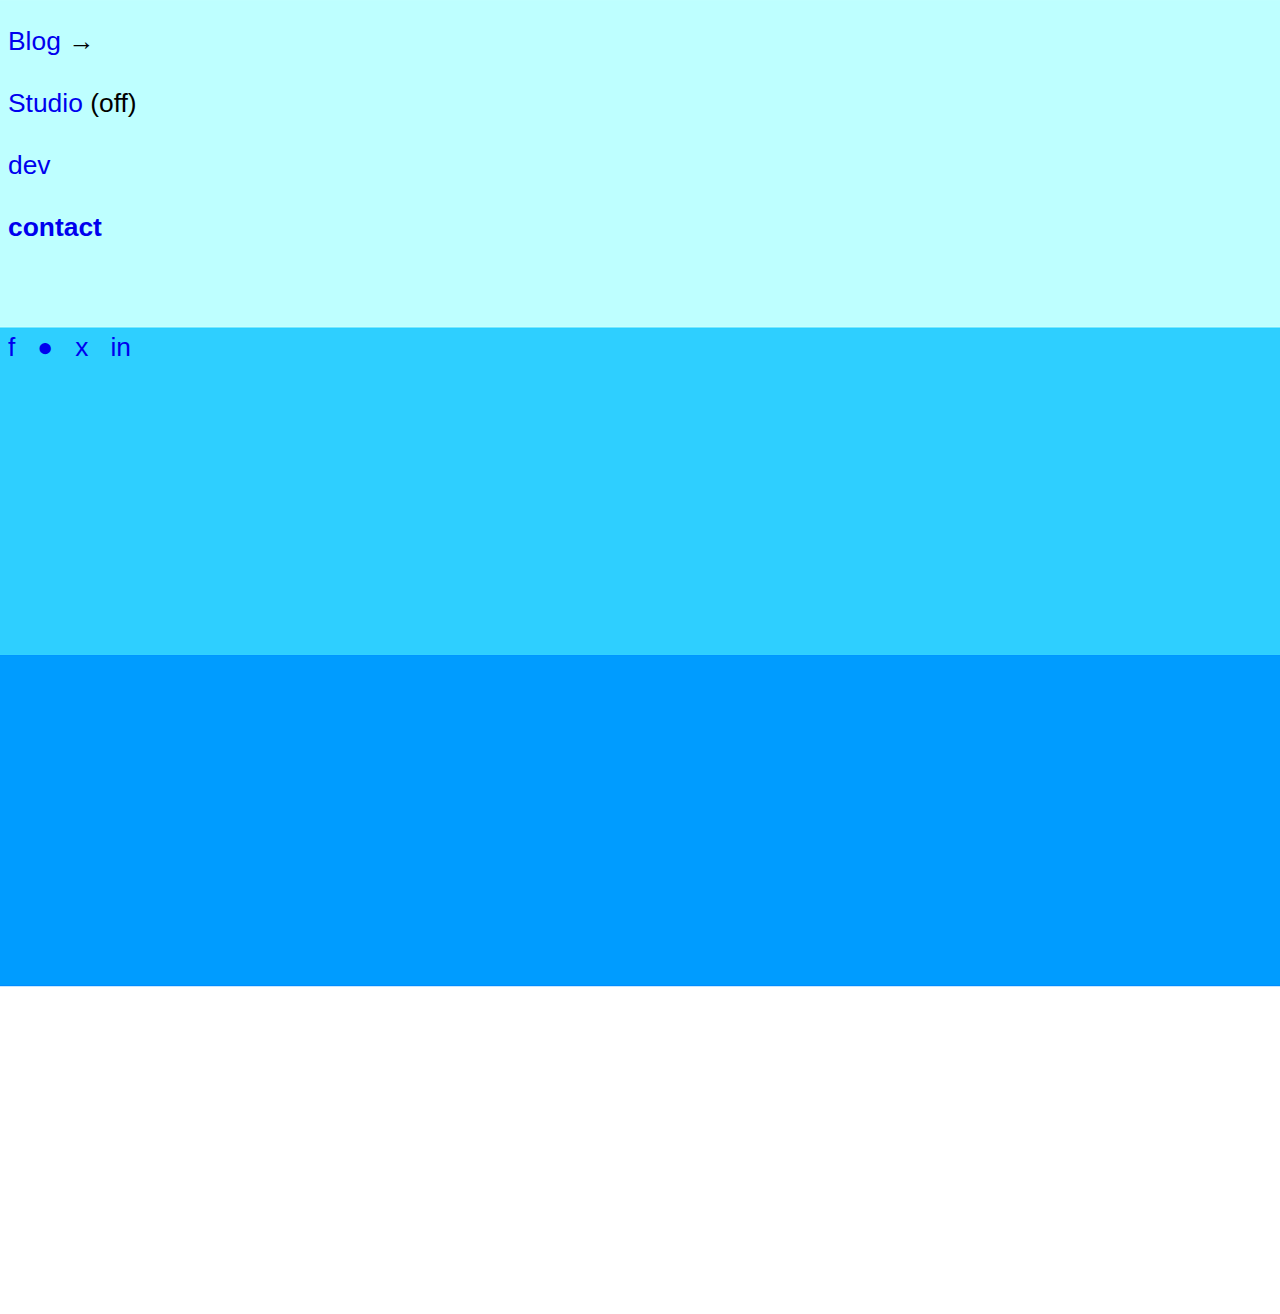
<file: index.html>
<!DOCTYPE html>
<html lang="en" dir="ltr">
<head>
  <meta charset="utf-8">
  <title>Sergey Ieffe | Home</title>
  <meta name="description" content="Digital marketing and design specialist, developer. Branding, websites, ux design, digital campaigns, etc.">
  <meta name="viewport" content="width=device-width,minimum-scale=1,initial-scale=1">
  <meta name="google-site-verification" content="o2uTfrdTNFyMzmFi7pvOD50EiIf77KmR3zrda8gVsik">
  <link rel="canonical" href="https://www.sergeyieffe.com">
  <link rel="stylesheet" type="text/css" href="style.css">
  <script type="application/ld+json"> {
    "@context": "https://schema.org/",
    "@type": "Person",
    "name": "Sergey David Ieffe",
    "gender": "male",
    "nationality": "Israeli", 
    "telephone": "(972) 3-376-0775",
    "address": {
        "@type": "PostalAddress",
        "addressCountry": "Israel"
    }, 
    "contactPoint": {
        "@type": "ContactPoint",
        "email": "studio@sergeyieffe.com",
        "contactType": "Contact point"
    },    
    "url": "https://www.sergeyieffe.com",
    "sameAs": [ 
        "https://x.com/sergeyieffe",
        "https://www.facebook.com/sergeyieffe",
        "https://instagram.com/sergeyieffe",
        "https://il.linkedin.com/in/sergeyieffe"
    ]
  } 
</script>   
</head>
<body>
  <header>
    <p>
      <a href="https://ieffe.art.blog">Blog</a> →<br/><br/>
      <a href="https://www.lib.blue">Studio</a> (off)<br/><br/>
      <a href="profile/">dev</a><br/><br/>
      <strong><a href="mailto:studio@sergeyieffe.com?subject=Message from website (www.sergeyieffe.com)">contact</a></strong><br/><br/><br/>
    </p>
    <p>
      <a href="https://www.facebook.com/ieffe.home">f</a> &nbsp; 
      <a href="https://instagram.com/sergeyieffe">●</a> &nbsp; 
      <a href="https://x.com/sergeyieffe">x</a> &nbsp; 
      <a href="https://il.linkedin.com/in/sergeyieffe">in</a>
    </p>    
  </header>
</body>
</html>
</file>
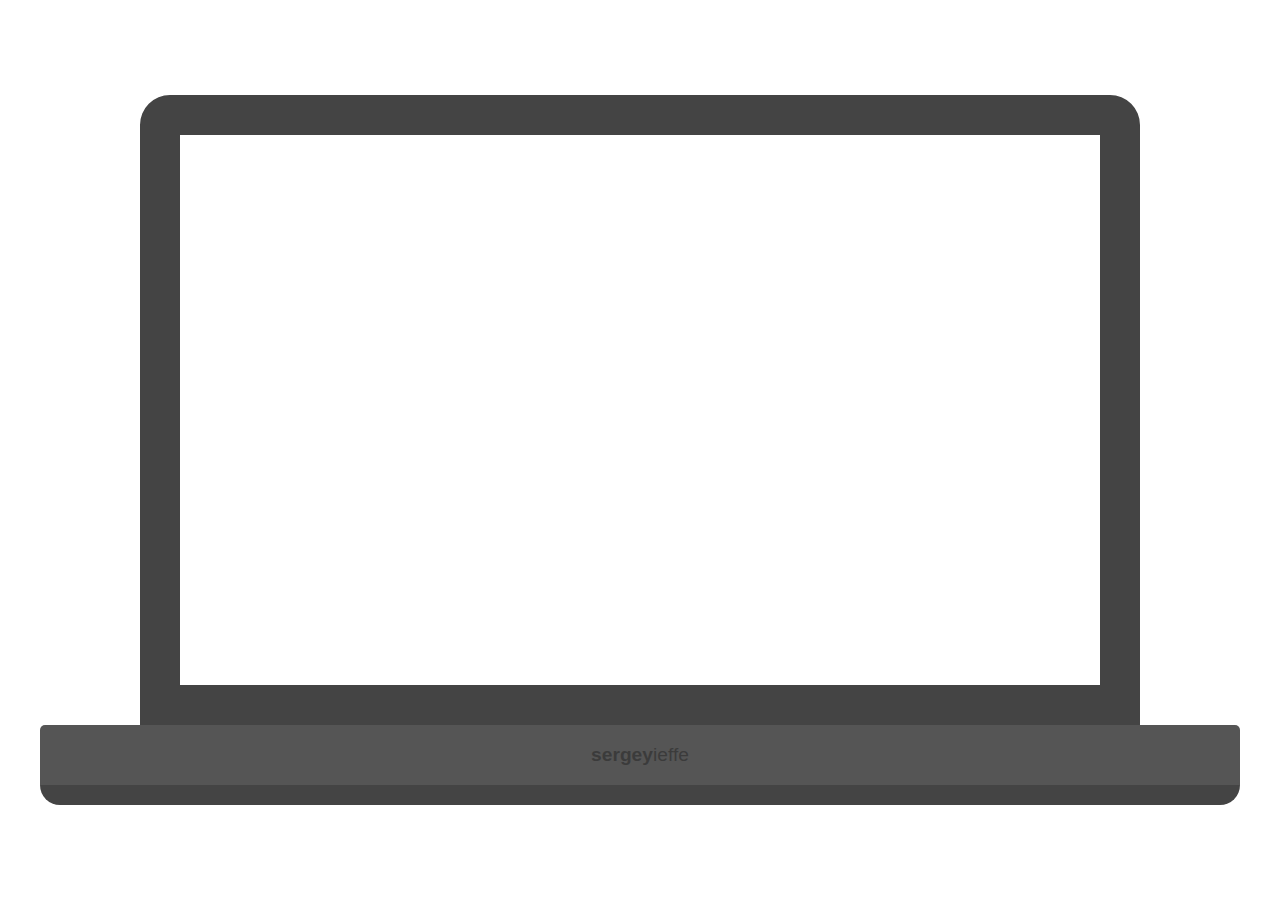
<file: folio/awwweb/index.html>
<!DOCTYPE html>
<html lang="en" dir="ltr">
<head>
  <meta charset="utf-8">
  <title>Awwweb</title>
  <meta name="description" content="">
  <meta name="viewport" content="width=device-width,minimum-scale=1,initial-scale=1">
  <style>
    body {
      padding: 0;
      margin: 0;
      height: 100vh 
    } 
    main {
      display: flex;
      justify-content: center;
      align-items: center;
      height: 100vh
    }
    h1 {
      margin: 0;
      padding: 0;
      line-height: 60px;
      font-size: 1.2em;
      font-weight: normal;
      font-family: sans-serif;
      text-transform: lowercase;
      a {
        color: #000;
        text-decoration: none;
        opacity: .3
      }
      a:hover {
        color: #333;
      }
      em {
        font-style: normal;
        font-weight: bold
      }
      i {
        display: none
      }
    }  
    #laptop {
      width: 1200px;
      div {
        display: block;
      }  
      #part1 {
        margin: 0 100px;
        height: 550px;
        background: #fff;
        border-radius: 30px 30px 0 0;
        border: 40px solid #444;
        iframe {
          border: 0;
          width: 100%;
          height: 100%;
        }        
      }
      #part2 {
        text-align: center;
        background: #555;
        height: 60px;
        border-radius: 5px 5px 0 0
      }
      #part3 {
        background: #444;
        height: 20px;
        border-radius: 0 0 20px 20px
      }
    }
  </style>
</head>
<body>
  <main>
    <div id="laptop">
      <div id="part1"><iframe src="https://www.sergeyieffe.com/folio/awwweb/home.html" title="Awwweb"></iframe></div>
      <div id="part2"><h1><a href="https://www.sergeyieffe.com/" rel="nofollow"><em>Sergey</em><i> </i>Ieffe</a></h1></div>
      <div id="part3"></div>
    </div>  
  </main>
</body>
</html>
</file>
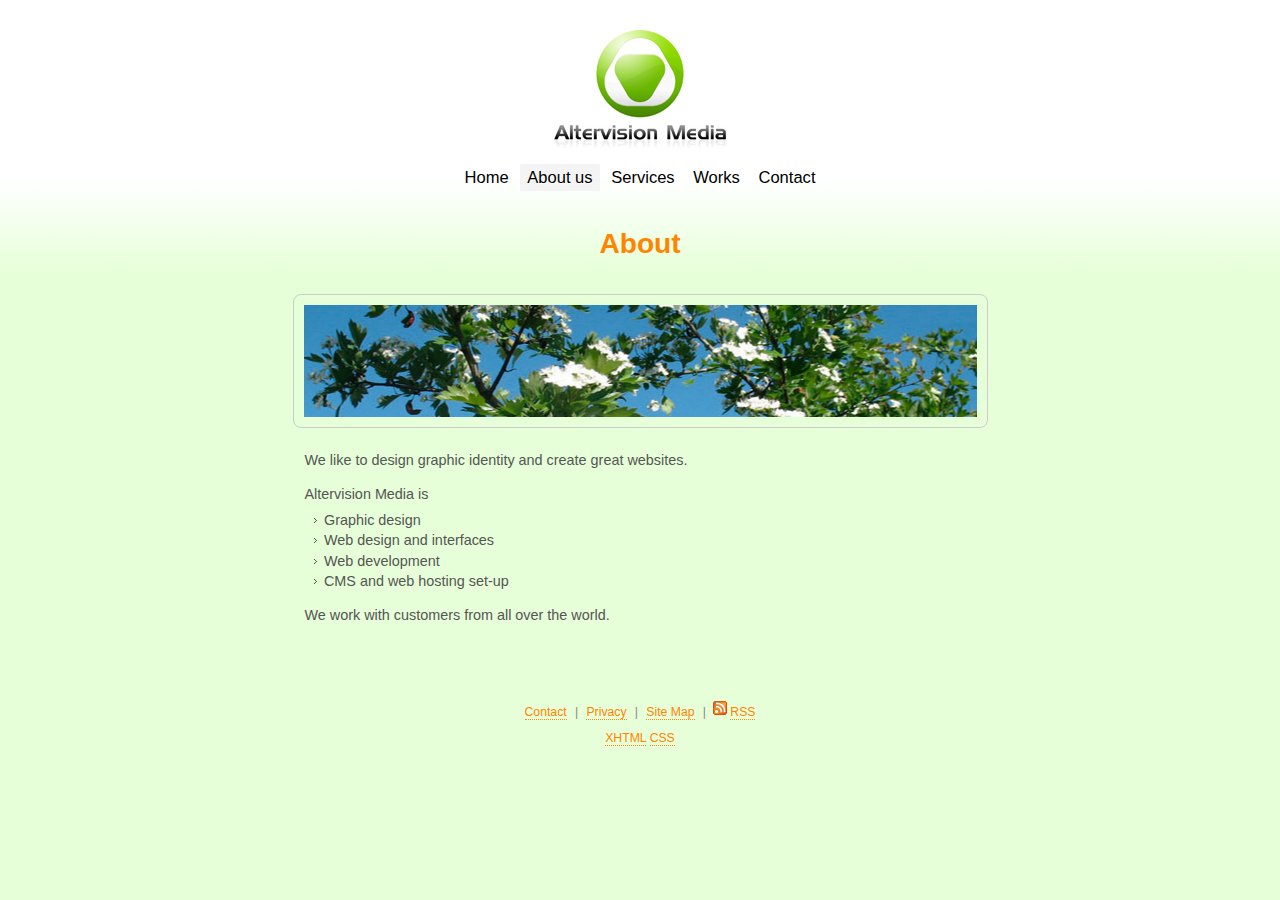
<file: folio/awwweb/about/index.html>
<!DOCTYPE html PUBLIC "-//W3C//DTD XHTML 1.0 Transitional//EN" "http://www.w3.org/TR/xhtml1/DTD/xhtml1-transitional.dtd">
<html xmlns="http://www.w3.org/1999/xhtml">
<head>
	<title>About</title>
	<meta http-equiv="Content-Type" content="text/html;charset=utf-8" />
	<link rel="stylesheet" type="text/css" media="screen" href="../css/style.css" />
	<link rel="SHORTCUT ICON" type="image/x-icon" href="../favicon.ico" />
	<link rel="alternate" type="application/rss+xml" title="RSS" href="news/feed.xml" />
</head>
<body>
<center>
	<div id="header">
		<div id="logo">
			<a href="../home.html"><img src="../images/x.gif" width="240" height="130" alt="Altervision Media" /></a>
		</div>
		<ul id="nav">
			<li><a href="../home.html">Home</a></li>
			<li><span>About us</span></li>
			<li><a href="../services/">Services</a></li>
			<li><a href="../works/">Works</a></li>
			<li><a href="../contact/">Contact</a></li>
		</ul>
	</div>
	<div id="content">
		<h1>About</h1>
		<div id="aboutimg"><div></div></div>
		<div style="padding:0 12px; text-align:left">
			<p>
				We like to design graphic identity and create great websites.
			</p>
			<p style="margin-bottom:6px">
				Altervision Media is
			</p>
			<ul id="fts">
				<li>Graphic design</li>
				<li>Web design and interfaces</li>
				<li>Web development</li>
				<li>CMS and web hosting set-up</li>
			</ul>
			<p>
				We work with customers from all over the world.
			</p>
		</div>
	</div>

	<div id="footer">
		<ul class="fmenu">
			<li><a href="../contact/">Contact</a></li>
			<li><span>|</span></li>
			<li><a href="#">Privacy</a></li>
			<li><span>|</span></li>
			<li><a href="#">Site Map</a></li>
			<li><span>|</span></li>
			<li><img class="ico" src="../images/ico_rss.gif" width="16" height="16" alt="RSS 2.0" /><a href="#">RSS</a></li>
		</ul>
		<p>
			<a href="http://validator.w3.org/check/referer">XHTML</a>
			<a href="http://jigsaw.w3.org/css-validator/check/referer">CSS</a>
		</p>
	</div>
	
</center>
</body>
</html>
</file>
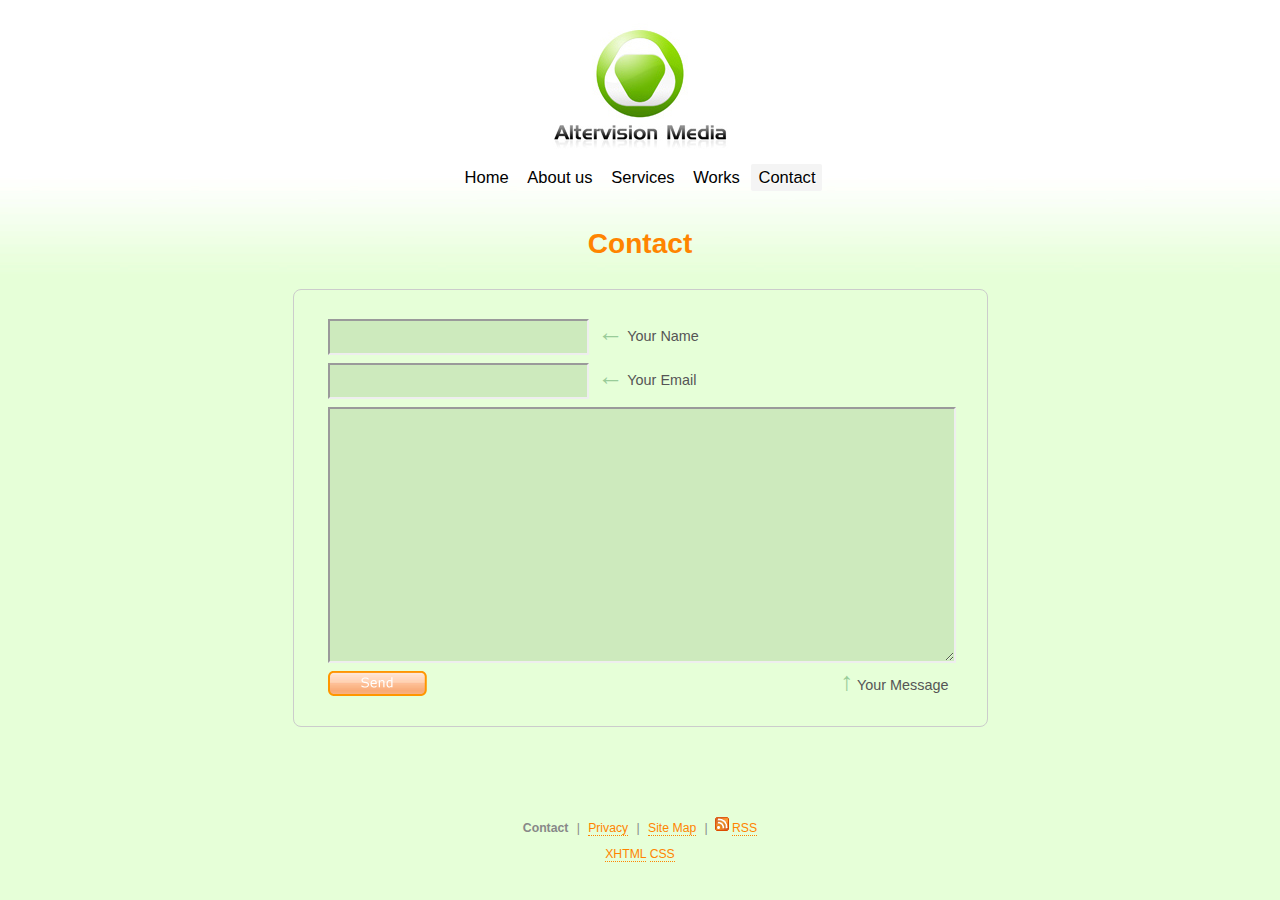
<file: folio/awwweb/contact/index.html>
<!DOCTYPE html PUBLIC "-//W3C//DTD XHTML 1.0 Transitional//EN" "http://www.w3.org/TR/xhtml1/DTD/xhtml1-transitional.dtd">
<html xmlns="http://www.w3.org/1999/xhtml">
<head>
	<title>Contact</title>
	<meta http-equiv="Content-Type" content="text/html;charset=utf-8" />
	<link rel="stylesheet" type="text/css" media="screen" href="../css/style.css" />
	<link rel="stylesheet" type="text/css" media="screen" href="../css/cform.css" />
</head>
<body>
<center>
	<div id="header">
		<div id="logo">
			<a href="../home.html"><img src="../images/x.gif" width="219" height="139" alt="" /></a>
		</div>
		<ul id="nav">
			<li><a href="../home.html">Home</a></li>
			<li><a href="../about/">About us</a></li>
			<li><a href="../services/">Services</a></li>
			<li><a href="../works/">Works</a></li>
			<li><span>Contact</span></li>
		</ul>
	</div>			
	<div id="content">
		<h1>Contact</h1>
		<fieldset>
			<legend></legend>
			<form id="contact" method="post" action="" name="f">
				<table cellpadding="4" cellspacing="0"><tr>
					<td class="left"><input class="text" name="visitor" type="text" maxlength="55" tabindex="1" /></td>
					<td class="right"><span>&#8592;</span> Your Name</td>
				</tr>
				<tr>
					<td class="left"><input class="text" name="visitormail" type="text" maxlength="55" tabindex="2" /></td>
					<td class="right"><span>&#8592;</span> Your Email</td>
				</tr>
				<tr>
					<td colspan="2"><textarea name="notes" id="message" rows="12" cols="22" tabindex="3"></textarea></td>
				</tr>
				<tr>
					<td class="submit"><input id="submit" style="margin-bottom:4px" type="image" src="../images/submit.gif" tabindex="4" /></td>
					<td class="right" style="padding-right:8px; text-align:right"><span>&#8593;</span> Your Message</td>
				</tr></table>
			</form>
		</fieldset>
	</div>	
	<div id="footer">
		<ul class="fmenu">
			<li><span class="fmnu">Contact</span></li>
			<li><span>|</span></li>
			<li><a href="#">Privacy</a></li>
			<li><span>|</span></li>
			<li><a href="#">Site Map</a></li>
			<li><span>|</span></li>
			<li><img class="ico" src="../images/ico_rss.gif" width="16" height="16" alt="" /><a href="#">RSS</a></li>
		</ul>
		<p>
		 	<a href="#">XHTML</a>
			<a href="#">CSS</a>
		</p>
	</div>
			
</center>
</body>
</html>
</file>
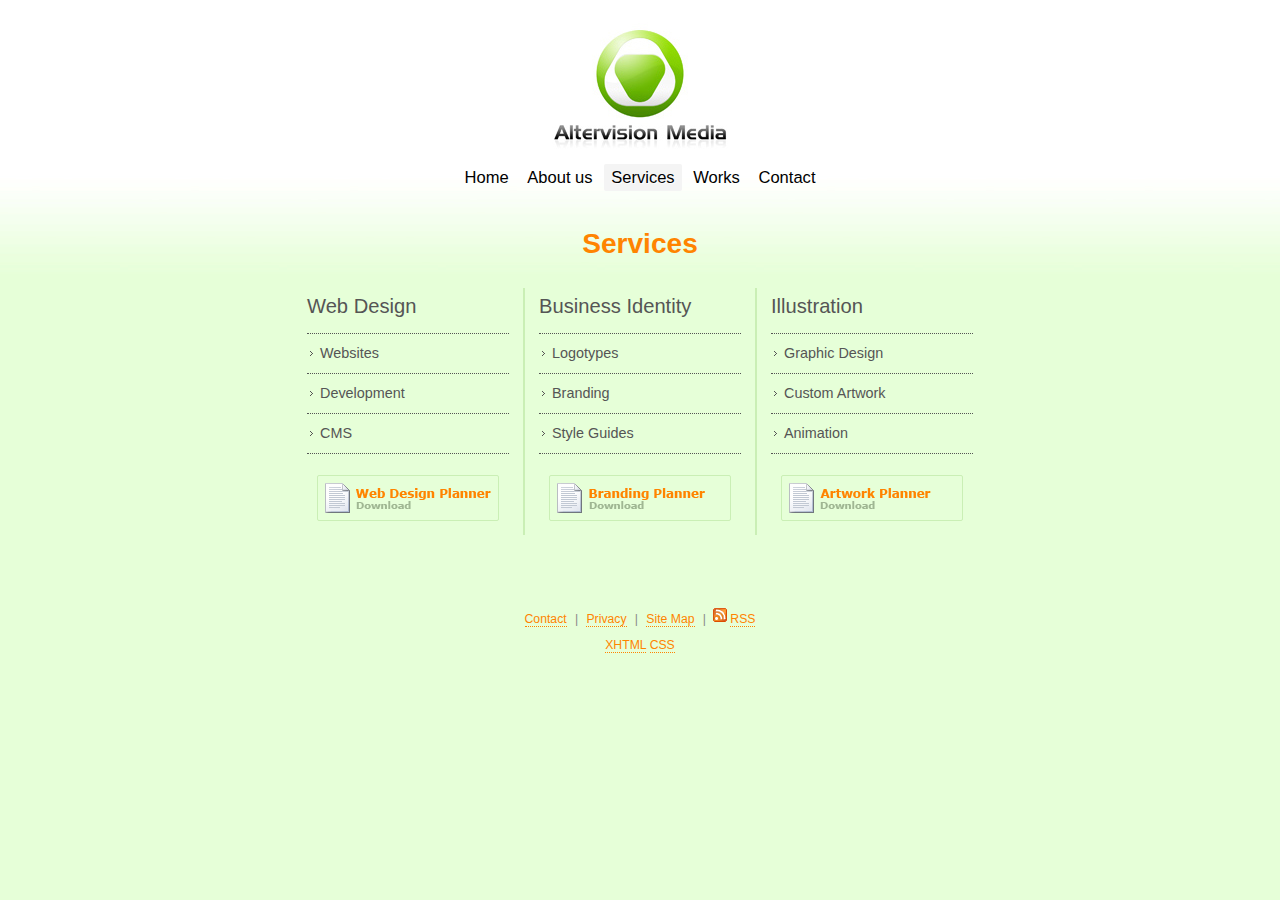
<file: folio/awwweb/services/index.html>
<!DOCTYPE html PUBLIC "-//W3C//DTD XHTML 1.0 Transitional//EN" "http://www.w3.org/TR/xhtml1/DTD/xhtml1-transitional.dtd">
<html xmlns="http://www.w3.org/1999/xhtml">
<head>
	<title>Services</title>
	<meta http-equiv="Content-Type" content="text/html;charset=utf-8" />
	<link rel="stylesheet" type="text/css" media="screen" href="../css/style.css" />
	<link rel="SHORTCUT ICON" type="image/x-icon" href="../favicon.ico" />
	<link rel="alternate" type="application/rss+xml" title="RSS" href="news/feed.xml" />
</head>
<body>
<center>
	<div id="header">
		<div id="logo">
			<a href="../home.html"><img src="../images/x.gif" width="219" height="139" alt="Altervision Media" /></a>
		</div>
		<ul id="nav">
			<li><a href="../home.html">Home</a></li>
			<li><a href="../about">About us</a></li>
			<li><span>Services</span></li>
			<li><a href="../works/">Works</a></li>
			<li><a href="../contact/">Contact</a></li>
		</ul>
	</div>
	<div id="content">
		<h1>Services</h1>
		<table id="indexn" cellpadding="0" cellspacing="0"><tr>
			<td class="srvlst">
				<h2>Web Design</h2>
				<ul>
					<li>Websites</li>
					<li>Development</li>
					<li>CMS</li>
				</ul>
				<center>
					<a class="planr" href="#"><img src="../images/planrwbdgn.png" width="180" height="44" alt="Web Design" /></a>
				</center>
			</td>
			<td class="divider"><img src="../images/x.gif" width="2" height="2" alt="" /></td>
			<td class="srvlst">
				<h2>Business Identity</h2>
				<ul>
					<li>Logotypes</li>
					<li>Branding</li>
					<li>Style Guides</li>
				</ul>	
				<center>
					<a class="planr" href="#"><img src="../images/planrbrng.png" width="180" height="44" alt="Graphic Identity. Branding" /></a>
				</center>
			</td>
			<td class="divider"><img src="../images/x.gif" width="2" height="2" alt="" /></td>
			<td class="srvlst">
				<h2>Illustration</h2>
				<ul>
					<li>Graphic Design</li>
					<li>Custom Artwork</li>
					<li>Animation</li>
				</ul>
				<center>
					<a class="planr" href="#"><img src="../images/planrarwk.png" width="180" height="44" alt="Illustration Artwork" /></a>
				</center>
			</td>
		</tr></table>
	</div>
	
	<div id="footer">
		<ul class="fmenu">
			<li><a href="../contact/">Contact</a></li>
			<li><span>|</span></li>
			<li><a href="#">Privacy</a></li>
			<li><span>|</span></li>
			<li><a href="#">Site Map</a></li>
			<li><span>|</span></li>
			<li><img class="ico" src="../images/ico_rss.gif" width="16" height="16" alt="RSS 2.0" /><a href="#">RSS</a></li>
		</ul>
		<p>
			<a href="#">XHTML</a>
			<a href="#">CSS</a>
		</p>
	</div>
</center>
</body>
</html>
</file>
<file: style.css>
body {
  font: 1.65em sans-serif;
  height: 100vw;
  background: top center repeat-x url('image1.gif');
  background-size: cover 
} 

a {
  text-decoration: none
}
</file>
<file: folio/awwweb/css/style.css>
body {
	padding: 0;
	margin: 0;
	font-family: Verdana, Helvetica, sans-serif;
	cursor: default;
	font-size: 90%;
	background: #e6ffd8 url(../images/lightbg.jpg) repeat-x;
}

h1 {
	color: #ff8400;
	font-size: 195%;
	margin: 0.25em 0 0.35em;
	line-height: normal;
}

a {
	color: #ff8400;
	text-decoration: none;
	border-bottom: 1px dotted #ff8400;
}

a:hover {
	background-color: #f5eacb;
}

a:visited {
	color: #e25d0d;
	border-bottom-color: #e25d0d;
}

a img {
	border: 0;
	text-decoration: none;
}

#header {
	position: relative;
	width: 695px;
	text-align: center;
}

#logo {
	position: absolute;
	background: url(../images/amlogo_.jpg) no-repeat;
	width: 240px;
	height: 130px;
	top: 21px;
	left: 50%;
	margin-left: -120px;
}

#logo a {
	background: url(../images/amlogo.jpg) no-repeat;
	display: block;
	width: 240px;
	height: 130px;
	border: 0;
}

#logo a:hover {
	background: none;
}

#nav {
	font-size: 115%;
	margin: 0;
	padding: 168px 0 8px;
}

#nav ul {
	list-style: none;
	margin: 0;
	padding: 0;
}

#nav li {
	display: inline;
	margin: 0;
	padding: 0;
}

#nav a {
	color: #000;
	border: 0;
	padding: 4px 7px;
	text-decoration: none;
}

#nav a:hover {
	background: #baf591;
	text-decoration: none;
	-moz-border-radius: 2px;
	border-radius: 2px;
	text-shadow: 1px 1px 1px #e6ffd8;
}

#nav span {
	padding: 3px;
	background: #f4f4f4;
	padding: 4px 7px;
	-moz-border-radius: 2px;
	border-radius: 2px;
	text-shadow: 1px 1px 1px #fff;
}

#content {
	padding: 25px 0 20px;
	line-height: 140%;
	width: 695px;
	color: #555;
}

#content h2 {
	font-size: 140%;
	margin-top: 0;
	font-weight: normal;
}

#content .title {
	margin-bottom: 10px;
}

.srvlst {
	padding: 8px 14px 6px;
	display: block;
	width: 202px;
}

.srvlst ul {
	list-style: url(../images/lrw.gif);
	list-style-position: inside;
	padding: 0;
	margin: 0;
	border-top: 1px dotted #555;
}

.srvlst ul>li {
	padding: .65em 3px;
	margin: 0;
	border-bottom: 1px dotted #555;
}

#footer {
	padding: 40px 0 9px;
	color: #555;
	font-size: 85%;
	width: 695px;
	text-align: center;
}

.fmenu {
	margin: 0;
	padding: 0;
	list-style: none;
}

.fmenu ul {
	margin: 0;
	padding: 0;
}

.fmenu li {
	margin: 0;
	padding: 0;
	display: inline;	
}

.fmenu a {
	margin: .2em;
}

.fmenu span {
	margin: .2em;
	color: #888;
}

.fmenu .fmnu {
	font-weight: bold;
}

#footer p {
	padding: 2em auto;
}	

#index {
	width: 100%;
	margin-bottom: 12px;
	margin-left: 1px;
}

#indexn {
	margin: 28px 0 12px;
}

#websites, #identity {
	vertical-align: top;
	padding: 40px 0 43px;
	text-align: center;
}

#websites p, #identity p {
	font-size: 110%;
	line-height: 150%;
	text-align: justify;
	margin: 0px 25px 5px;
}

.divider {
	background: repeat-y center url(../images/bg_arrow.gif);
	width: 2px;
}

.cool_link1 {
	font-size: 190%;
	margin-top: 1px;
	font-weight: bold;
}

#cool_link2 {
	font-size: 115%;
	margin-top: 1px;
	width: 180px;
	margin-top: 40px;
	margin-bottom: 100px;
	height: 44px;
	padding: 7px 24px 8px;
	border: 1px solid #caefb5;
	-moz-border-radius: 3px;
	border-radius: 3px;
}

#cool_link2:hover {
	border: 1px solid #ff8400;
}

.hidden {
	color: #cadebf;
	border-color: #cadebf;
}

.hidden:hover {
	color: #ff8400;
	border-color: #ff8400
}

#aboutimg {
	padding: 10px;
	margin: 34px 0 1.5em;
	border: 1px solid #ccc;
	-moz-border-radius: 8px;
	border-radius: 8px;
}

#aboutimg div {
	height: 112px;
	background: url(../images/june08.jpg) center no-repeat
}

.planr, .planr:visited {
	display: block;
	width: 180px;
	height: 44px;
	margin: 21px 0 8px;
	border: 1px solid #caefb5;
	-moz-border-radius: 2px;
	border-radius: 2px;
}

.planr:hover {
	border: 1px solid #ff8400;
}

#fts {
	padding: 0;
	margin: 0 1.35em;
	list-style-image: url(../images/lrw.gif);
}

#folio {
	margin-top: 28px;
	margin-left: 8px;
}

#folio>div {
	border: 1px solid #ccc;
	-moz-border-radius: 2px;
	border-radius: 2px;
	display: block;
	width: 156px;
	height: 126px;
	margin: 6px;
	float: left;
}

#folio>div>a {
	background: none;
	display: block;
	border: 0;
	width: 156px;
	height: 126px;
}

#folio>div>a:hover {
	background-color: #caefb5;
}

#freshwp {
	margin-top: 34px;
}

#freshwp td {
	padding: 0 16px;
}

#freshwp td p {
	text-align: center;
	margin: .65em 0 2em;
	font-size: 85%;
	color: #a8c29a
}

#freshwp td p a {
}

#freshwp td img {
	padding: 10px;
	border: 1px solid #b4d89f;
	-moz-border-radius: 2px;
	border-radius: 2px;	
	background: #caefb5;
}

#apl {
	margin: 25px 0 10px;
}

#apl a {
	border-bottom: 0;
	opacity: .6;
}

#apl a:hover {
	opacity: 1;
}

#wsmap {
	margin: 34px 0 0;
	padding: 14px 20px 10px 20px;
	-moz-border-radius: 8px;
	border-radius: 8px;
	width: 200px;
	text-align: left;
	line-height: 160%;	
	border: 1px solid #ccc;
}

#wsmap ul {
	margin: 0 14px 8px 14px;
	padding: 0;
}

#wsmap li {
	list-style: url(../images/lrw.gif);
}
</file>
<file: folio/awwweb/css/cform.css>
fieldset {
	border: 1px solid #ccc;
	-moz-border-radius: 8px;
	border-radius: 8px;
	margin: 2em 0;
	padding: 0
}

legend {
	text-align: left;
	margin-left: -480px;
	padding: 0 .3em;
}

#contact {
	text-align: left;
	padding: 25px 30px 21px;
	margin: 0
}

#contact table {
	width: 100%
}

#contact .left {
	width: 40%
}

#contact .right {
	padding-left: 21px;
	padding-bottom: 10px;
}

.left span, .right span {
	color: #99CC99;
	font-size: 180%
}

#contact .text {
	font-family: Verdana, Helvetica, sans-serif;
	font-size: 115%;
	padding: 6px;
	border: 2px inset #eee;
	background: #cdeabd;
	width: 100%
}

#contact #message {
	font-size: 115%;
	border: 2px inset #eee;
	width: 98%;
	padding: 6px;
	background: #cdeabd;
	font-family: Verdana, Helvetica, sans-serif
}

.submit {
}

#submit {
	width: 99px;
	height: 25px;
	cursor: pointer;
}

#contact div .right span, #contact div .submit span {
	font-family: Arial, Helvetica, sans-serif;
	font-size: 180%;
	color: #95B782
}
</file>
